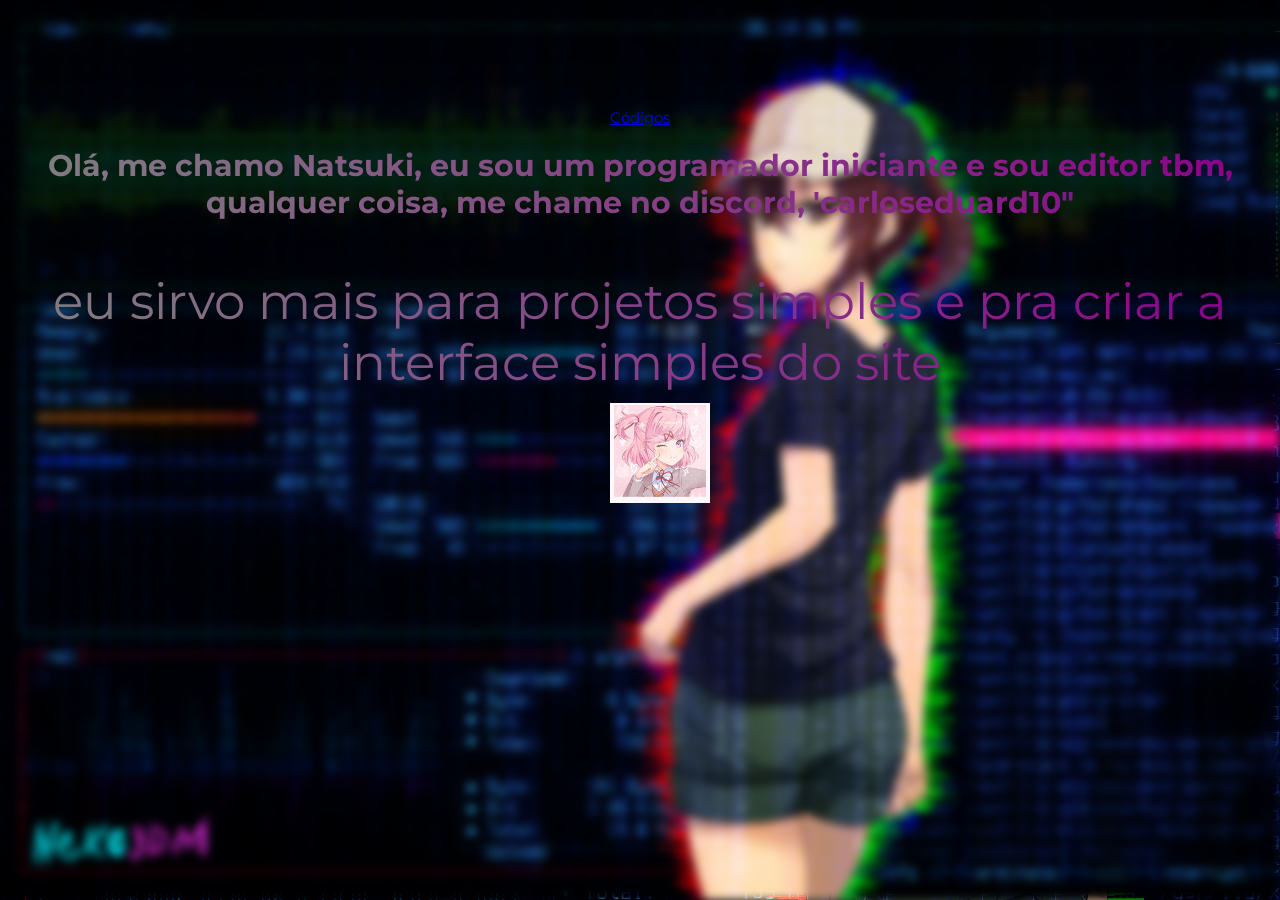
<file: index.html>
<!DOCTYPE html>


<html>

<head>

  <link rel="stylesheet" href="portfólio.css">

 <script src="script.js" defer></script>


  <title>Portfólio</title>


  

</head>

<body>
 
     
  
  <a href="https://github.com/NatsukiEditor/Portf-lio.Hub"> Códigos</a>

 <a href="https://portfólio.github.io/PortfólioHub/"></a>


    <h1>Olá, me chamo Natsuki, eu sou um programador iniciante e sou editor tbm, qualquer coisa, me chame no discord, 'carloseduard10"</h1>

   <div class="text">

  <p> eu sirvo mais para projetos simples e pra criar a interface simples do site </p>





  <div class="foto de perfil">

  <img src="Милашка _3.jpeg" alt="foto de perfil">



</div>

</body>




</html>
</file>
<file: portfólio.css>
body {

  background: white; 

 color: white;

  font-size: 15px;

 background-image: url("wallhaven-3z9m8y.png");

 text-align: center;

 padding-top: 100px;

 font-family: "Montserrat";

}

body::before {


 content: "";

 position: fixed;

 inset: 0;

 background-image: url("wallhaven-3z9m8y.png");

background-size: cover;

 filter: blur(5px);

 z-index: -1;

}

.text {

 font-size: 50px;

  

 font-family: "Montserrat";

background:linear-gradient(to right, grey, darkmagenta);

 background-clip: text;

 -webkit-background-clip: text;

color: transparent;

}

  .perfil img {

  width: 100px;


}


 



 h1 {

  background: linear-gradient(to right, grey , DarkMagenta);

 background-clip: text;

 color: transparent;

}
@font-face {

    font-family: "Montserrat" ;

   src: url("Montserrat-VariableFont_wght.ttf") format("truetype");

}


img {

 position: relative;

 top: -40px;

 left: 20px;

}
</file>
